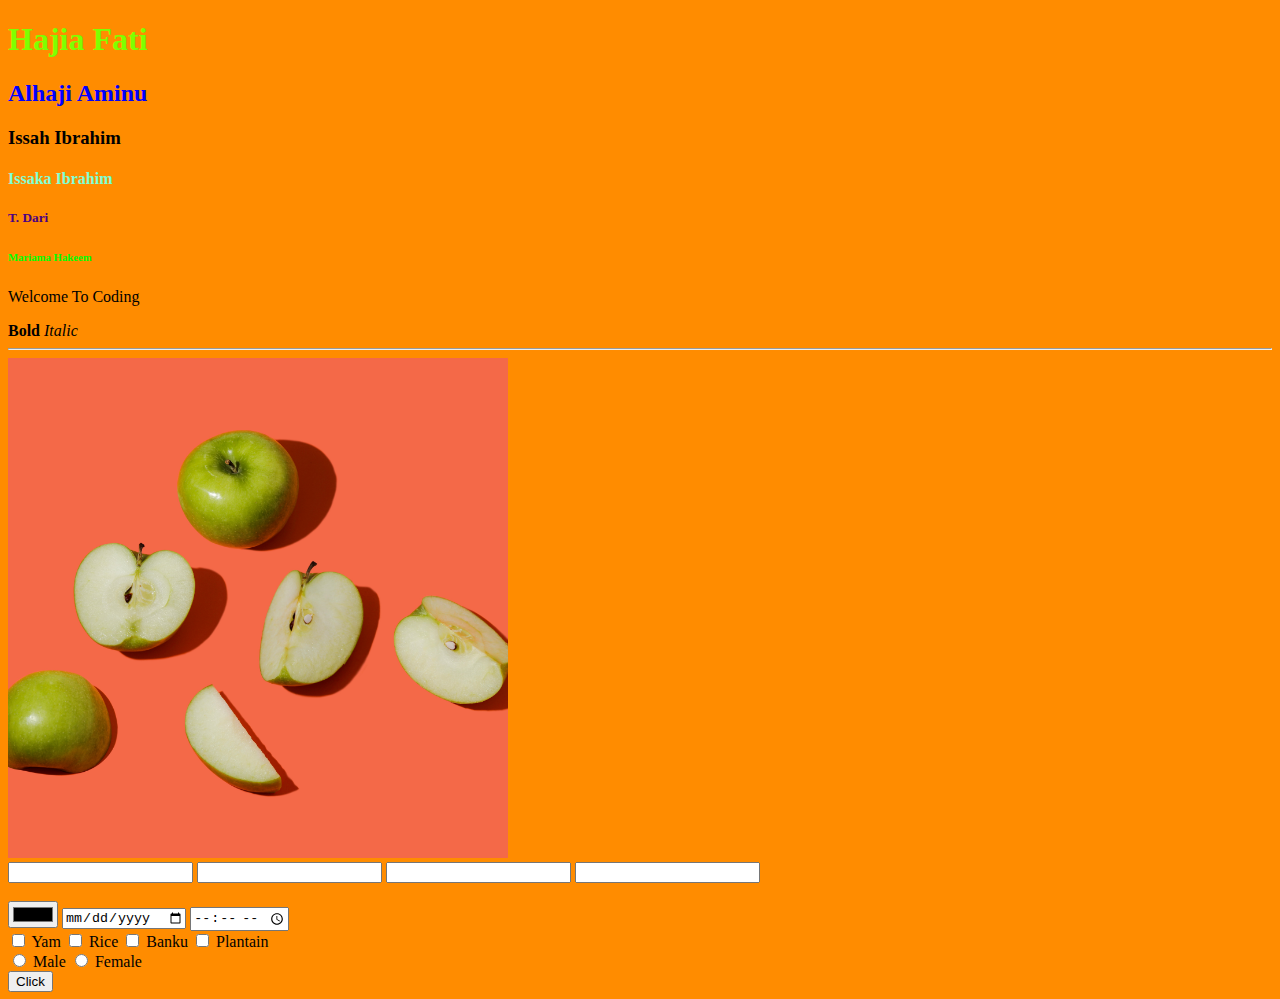
<file: index.html>
<!DOCTYPE html>
<html lang="en">
<head>
    <meta charset="UTF-8">
    <meta http-equiv="X-UA-Compatible" content="IE=edge">
    <meta name="viewport" content="width=device-width, initial-scale=1.0">
    
    <link rel="stylesheet" href="./style.css">

    <title>apop</title>
</head>
<body>
    <h1> Hajia Fati  </h1>
    <h2>Alhaji Aminu</h2>
    <h3>Issah Ibrahim</h3>
    <h4>Issaka Ibrahim</h4>
    <h5>T. Dari</h5>
    <h6>Mariama Hakeem</h6>
    <p> Welcome To Coding</p>

    <b>Bold</b> <i>Italic</i>
    <!-- <br> -->
    <hr>
    <!-- media -->
    <img src="./estudio-bloom-oo3kSFZ7uHk-unsplash (1).jpg" alt="" width="500" height="500" />
    <audio src="" ></audio>
    <video src=""></video>
    <br>
    <input type="text" />
    <input type="number">
    <input type="email">
    <input type="password"><br> <br>
    <input type="color">
    <input type="date">
    <input type="time"> <br>
    <input type="checkbox"> Yam
    <input type="checkbox"> Rice 
    <input type="checkbox"> Banku
    <input type="checkbox"> Plantain
    <br>
    <input type="radio" name="gender"> Male
    <input type="radio" name="gender"> Female

    <div></div>
    <section></section>
    <span></span>
    
    <button>Click</button>

</body>

</html>
</file>
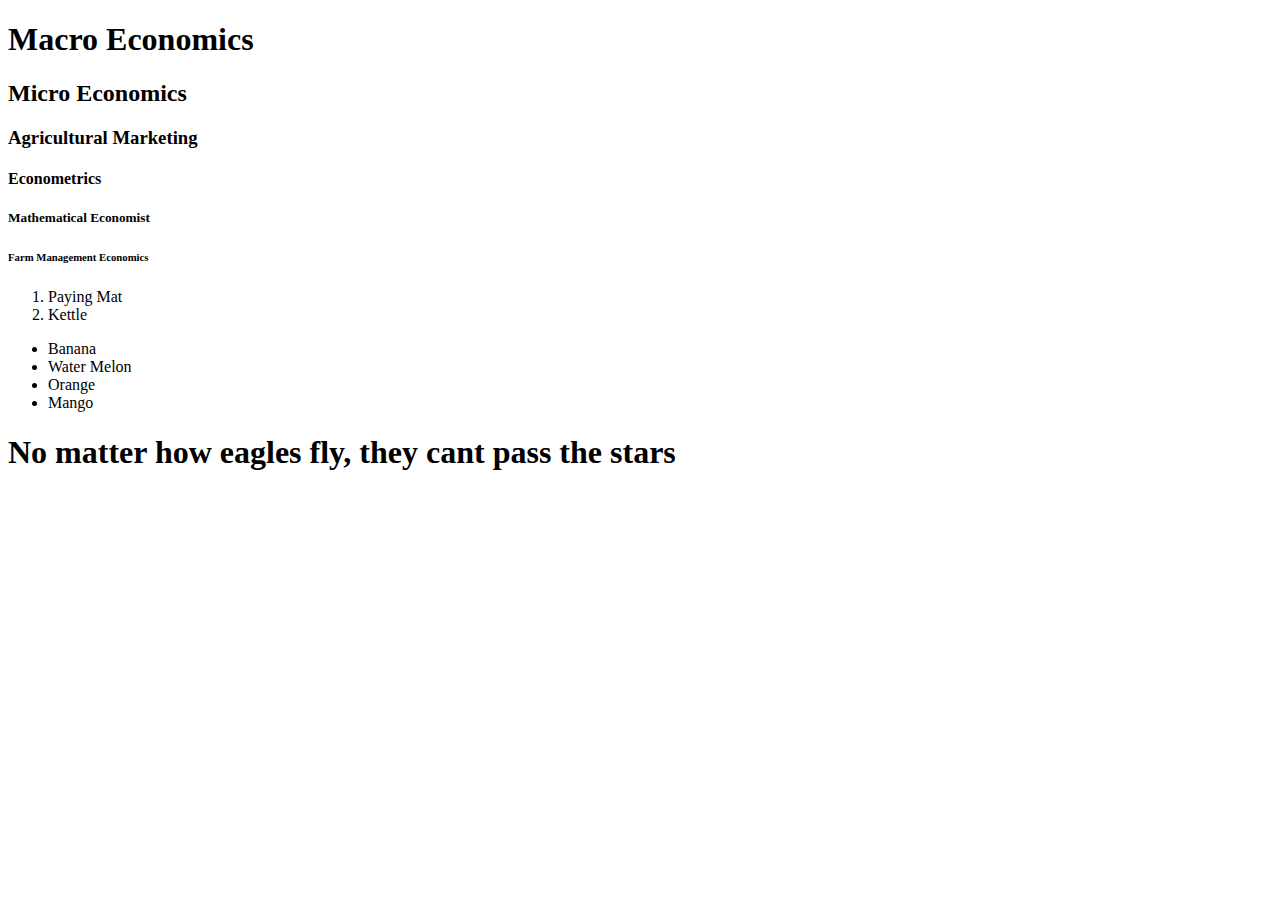
<file: agricecon.html>
<!DOCTYPE html>


<html lang="en">

<head>
    <meta charset="UTF-8">
    <meta http-equiv="X-UA-Compatible" content="IE=edge">
    <meta name="viewport" content="width=device-width, initial-scale=1.0">
    <title> Agricultural Statistics </title>
</head>
<body>
    <h1> Macro Economics </h1>
    <h2> Micro Economics </h2>
    <h3> Agricultural Marketing </h3>
    <h4> Econometrics </h4>  
    <h5> Mathematical Economist</h5> 
    <h6> Farm Management Economics </h6>

    <!-- listing in Html -->

    <ol>
        <li> Paying Mat  </li>
        <li> Kettle</li>

    </ol>

    <ul>
        <li> Banana </li>
        <li> Water Melon</li>
         <li> Orange </li>
         <li> Mango </li>
    </ul>

    <h1> No matter how eagles fly, <span color="blue">they cant pass the stars </span></h1>
    
</body>


</html>
</file>
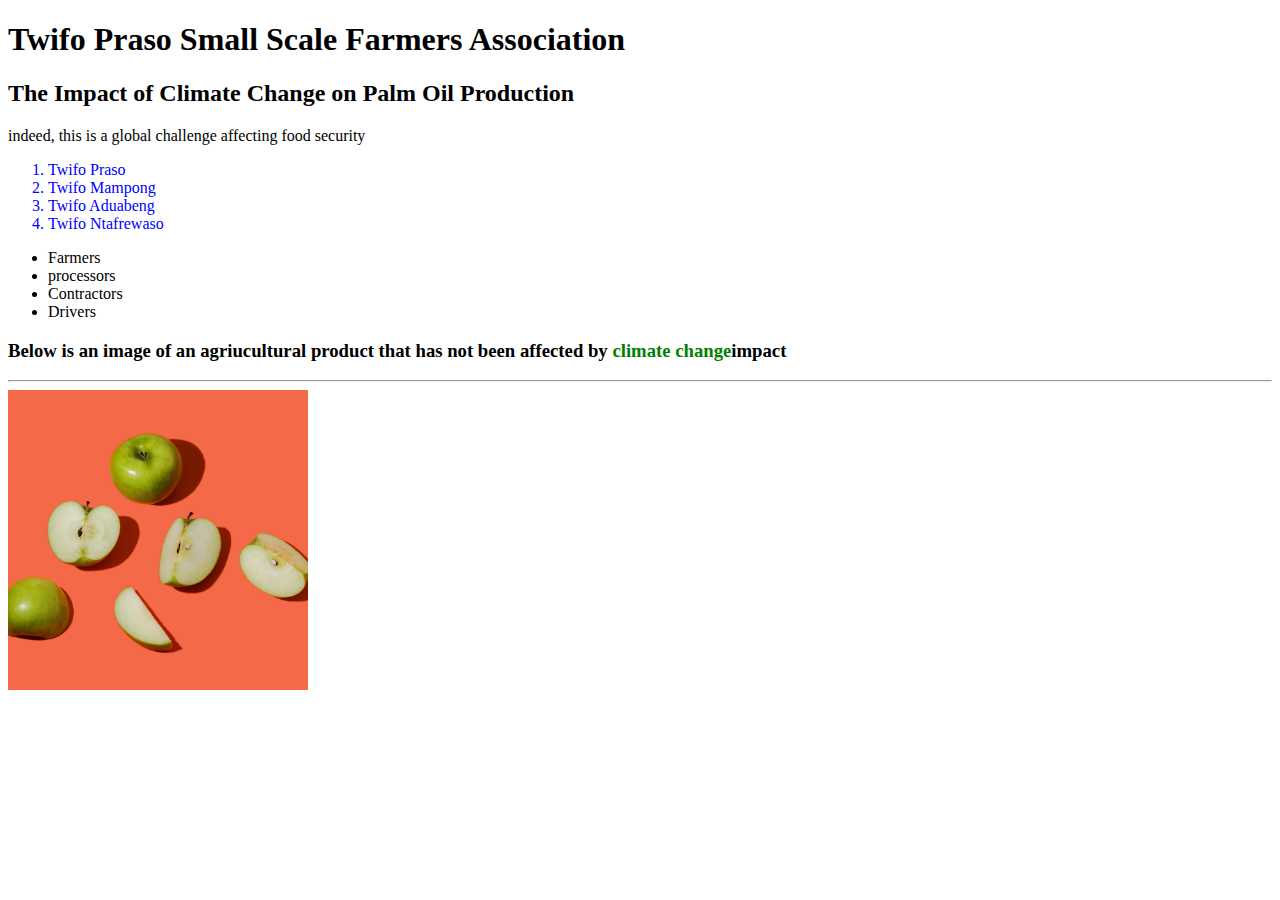
<file: MyfirstWebsite.html>
<!DOCTYPE html>
<html lang="en">
<head>
    <meta charset="UTF-8">
    <meta http-equiv="X-UA-Compatible" content="IE=edge">
    <meta name="viewport" content="width=device-width, initial-scale=1.0">
    <title>Aisha's Palm Oil Production</title>
</head>
<body>
    <h1> Twifo Praso Small Scale Farmers Association </h1>
    <h2> The Impact of Climate Change on Palm Oil Production</h2>
    <!-- This is a global challenge that needs to be tackle immediately -->
    <p>indeed, this is a global challenge affecting food security</p>
    
    <ol style="color:blue">
        <li>Twifo Praso</li>
        <li>Twifo Mampong</li>
        <li>Twifo Aduabeng</li>
        <li>Twifo Ntafrewaso</li>
    </ol>
    <ul>
        <li>Farmers</li>
        <li>processors</li>
        <li>Contractors</li>
        <li>Drivers</li>
    </ul>
    <h3>Below is an image of an agriucultural product that has not been affected by <span style="color:green">climate change</color="Green"></span>impact</h3>
    <hr>

    <img src="estudio-bloom-oo3kSFZ7uHk-unsplash (1).jpg" style= width:300px>
</body>
</html>
</file>
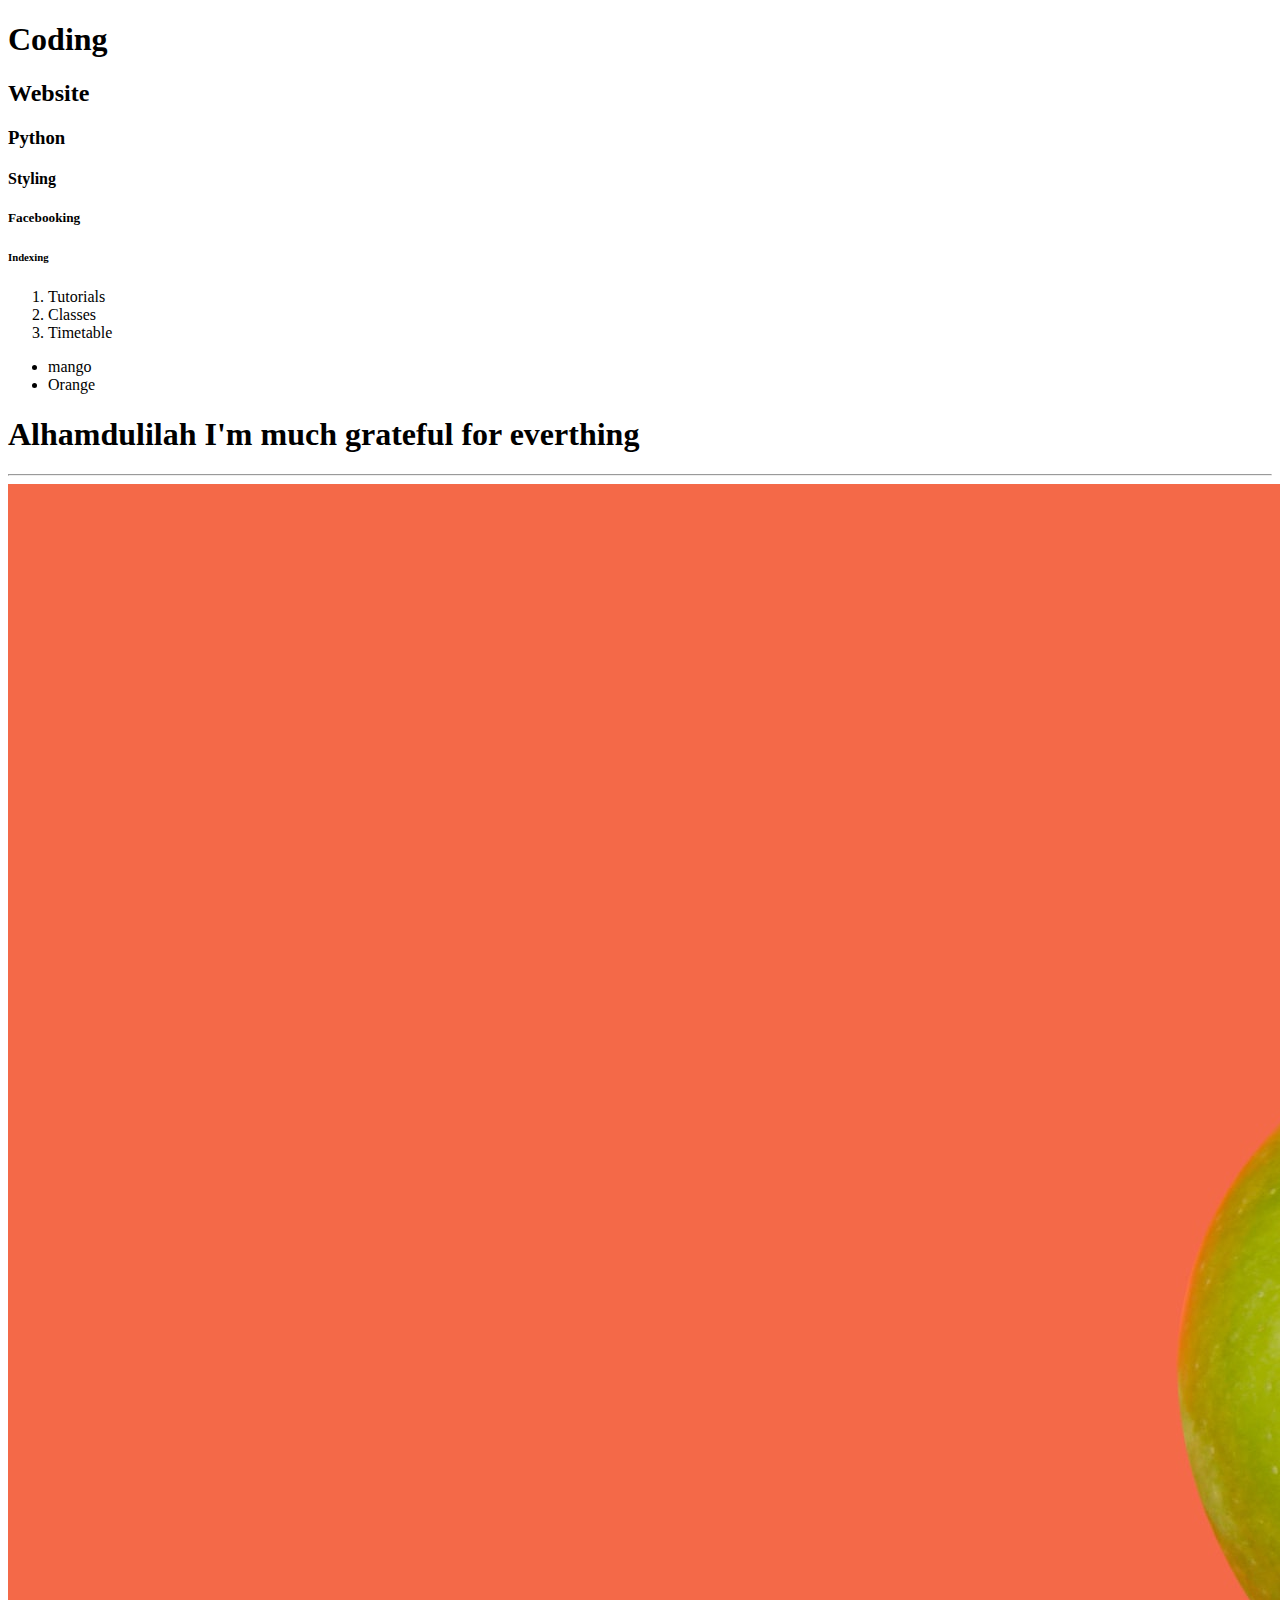
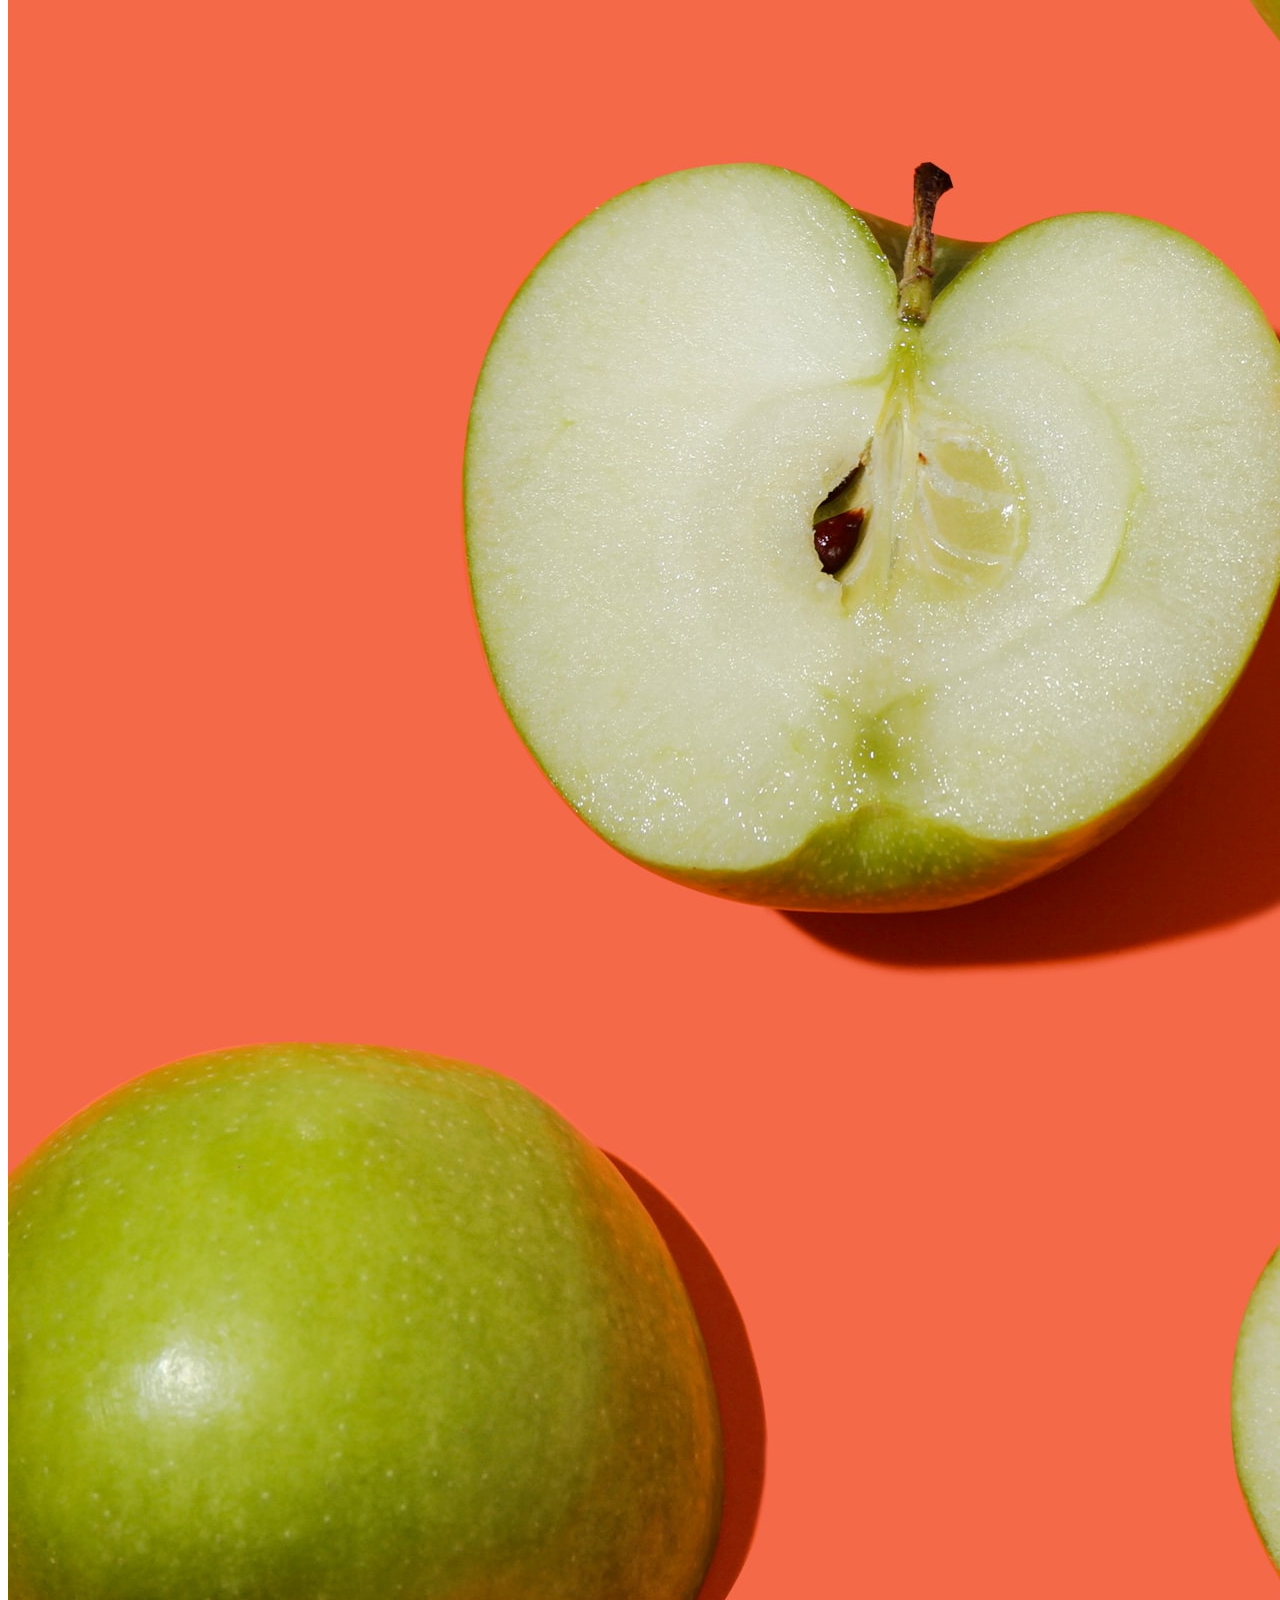
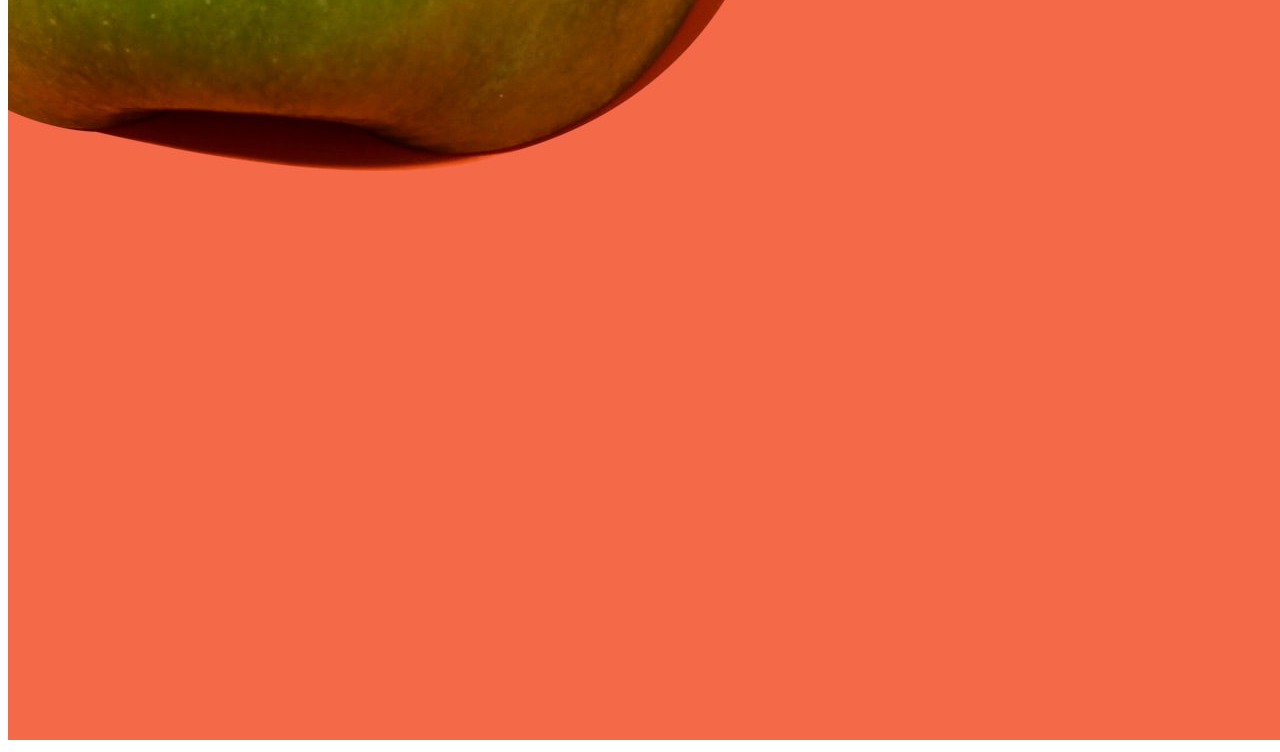
<file: product.html>
<!DOCTYPE html>
<html lang="en">
<head>
    <meta charset="UTF-8">
    <meta http-equiv="X-UA-Compatible" content="IE=edge">
    <meta name="viewport" content="width=device-width, initial-scale=1.0">
    <title> Fun Day </title>
</head>
<body>  
    <h1> Coding </h1>
    <h2> Website</h2>
    <h3> Python </h3>
    <h4> Styling </h4>
    <h5> Facebooking </h5>
    <h6> Indexing </h6>

    <!--Okay I will be fine-->
    <ol> 
        <li> Tutorials</li>
         <li> Classes</li>
        <li> Timetable</li>  
    </ol>
    <ul>
     <li> mango</li>
     <li> Orange</li>
    </ul>

    <h1> Alhamdulilah I'm much grateful for everthing <spanYa Allah color="Yellow"></span></h1>
        <hr>
        <img src="estudio-bloom-oo3kSFZ7uHk-unsplash (1).jpg"/>
</body>
</html>
</file>
<file: style.css>
body {
    background-color: darkorange;
}

h1 {
    color: chartreuse;
}

h2 {
    color: blue;
}
 h3 {
     color:black;
 }   
 h4{
color:aquamarine;
}
h5 {
    color:indigo;
}
h6{
    color:lime;
}
</file>
